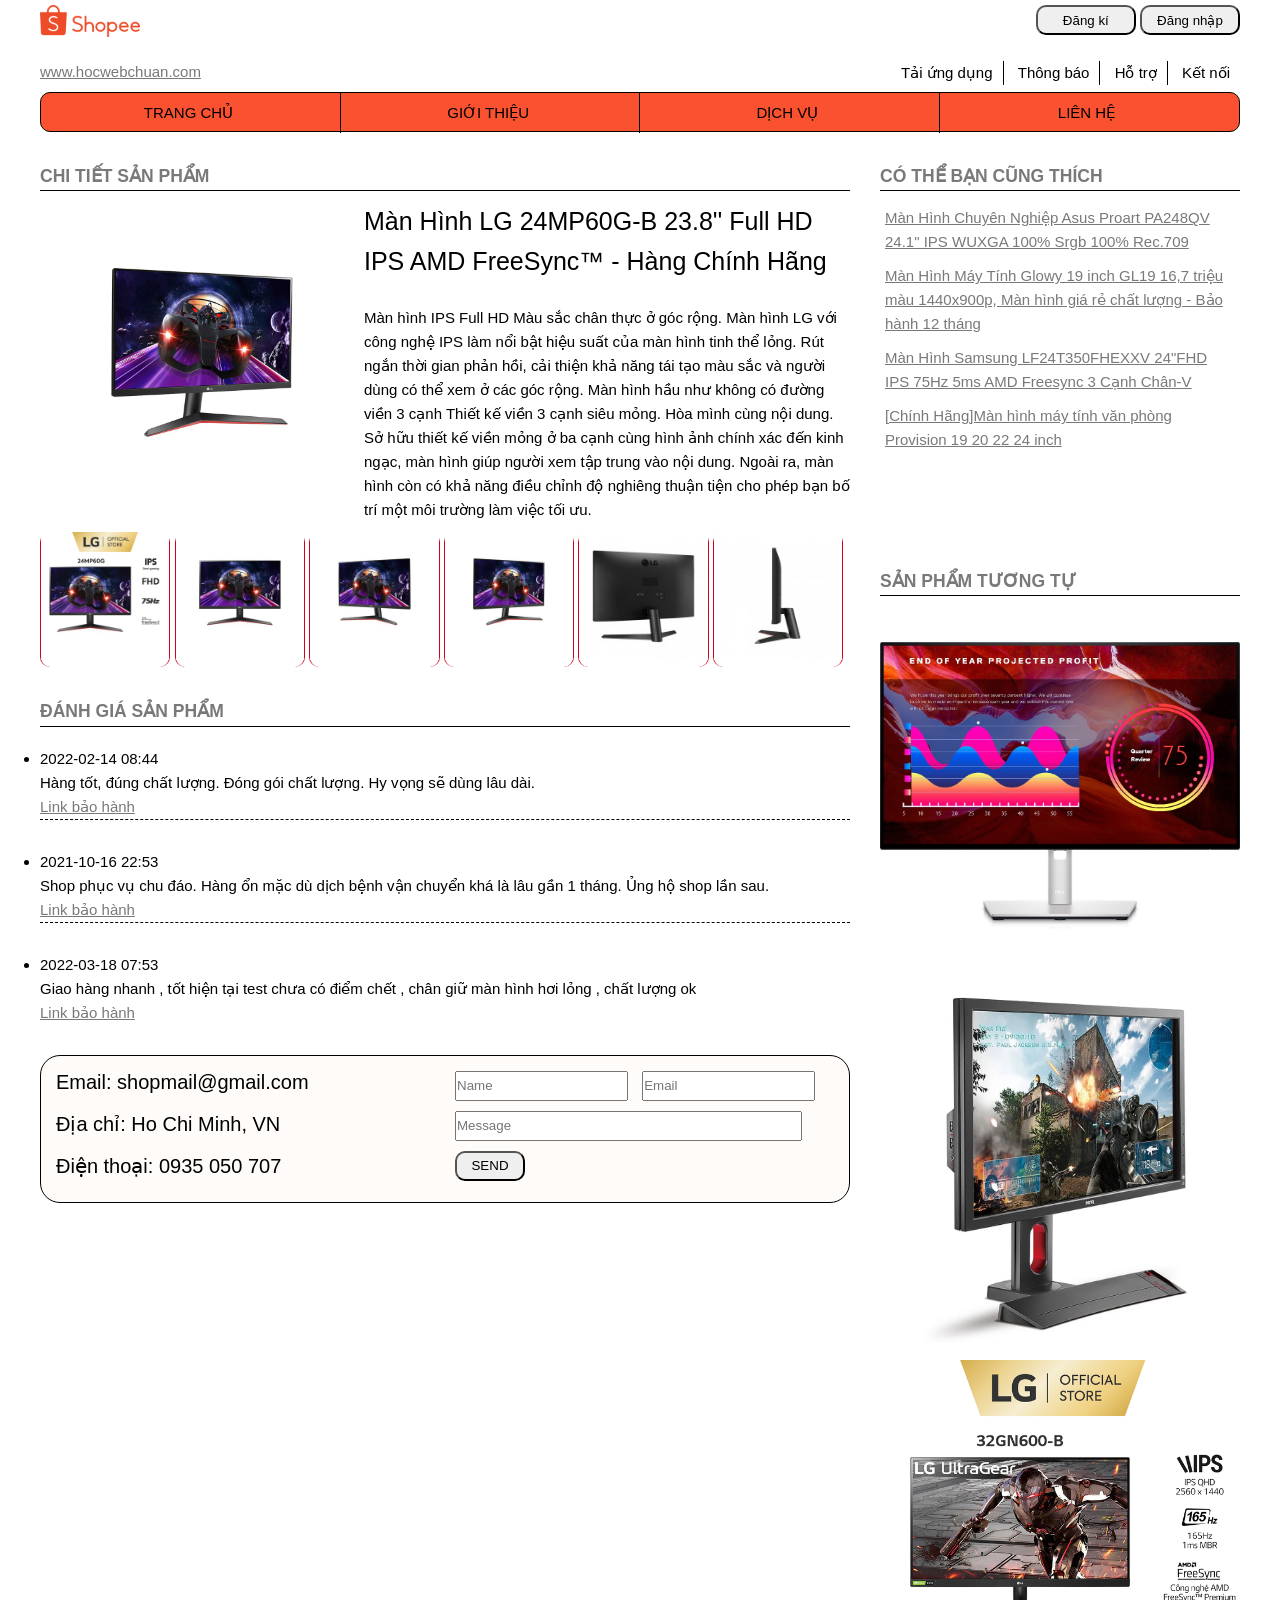
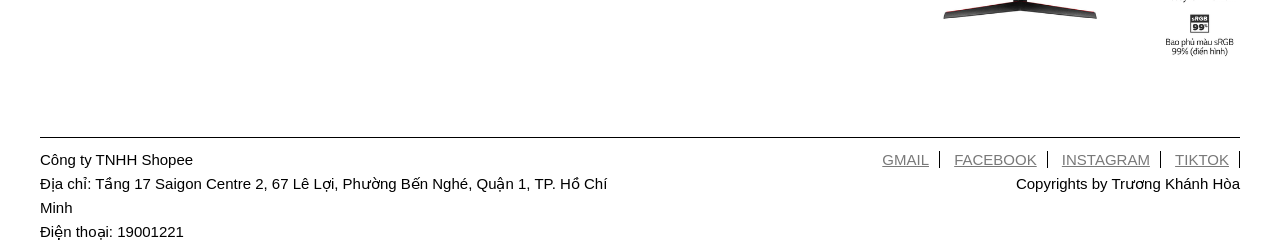
<file: index.html>
<!DOCTYPE html>
<html lang="en">

<head>
  <meta charset="UTF-8" />
  <meta http-equiv="X-UA-Compatible" content="IE=edge" />
  <meta name="viewport" content="width=device-width, initial-scale=1.0" />
  <title>shopee</title>
  <link rel="stylesheet" href="bai3.css" />
  <style>

  </style>
</head>

<body>
  <!-------------------------------------------------- HEADER --------------------------------------------------------->
  <div id="header">

    <!-- Header Left -->
    <div id="header-left">
      <img src="./Img/logo.png" alt="logo" class="logo" />
      <a href="www.hocwebchuan.com">www.hocwebchuan.com</a>
    </div>

    <!-- Header Right -->
    <div id="header-right">
      <form action="">
        <input class="su-btn" type="button" value="Đăng kí" />
        <input class="lg-btn" type="button" value="Đăng nhập" />
      </form>
      <ul>
        <li><a href="">Tải ứng dụng</a></li>
        <li><a href="">Thông báo</a></li>
        <li><a href="">Hỗ trợ</a></li>
        <li><a href="">Kết nối</a></li>
      </ul>
    </div>

    <!-- Header Main -->
    <div id="header-main" class="clear">
      <ul>
        <li><a href="#">trang chủ</a></li>
        <li><a href="#">giới thiệu</a></li>
        <li><a href="#">dịch vụ</a></li>
        <li><a href="#">liên hệ</a></li>
      </ul>
    </div>
  </div> <!-- HEADER: END -->

  <!-------------------------------------------------- CONTENT --------------------------------------------------------->
  <div id="content">

    <!-- Content Left: START -->
    <div id="content-left">
      <div id="product">
        <h3>CHI TIẾT SẢN PHẨM</h3>
        <div class="main-product">
          <div class="main-product-left">
            <img class="main-product-img" src="./Img/main_product.jpg" alt="màn hình LG" />
          </div>
          <div class="main-product-right">
            <p class="product-name">
              Màn Hình LG 24MP60G-B 23.8'' Full HD IPS AMD FreeSync™ - Hàng
              Chính Hãng

              <br />
              <p>
                Màn hình IPS Full HD Màu sắc chân thực ở góc rộng. Màn hình LG
                với công nghệ IPS làm nổi bật hiệu suất của màn hình tinh thể
                lỏng. Rút ngắn thời gian phản hồi, cải thiện khả năng tái tạo
                màu sắc và người dùng có thể xem ở các góc rộng. Màn hình hầu
                như không có đường viền 3 cạnh Thiết kế viền 3 cạnh siêu mỏng.
                Hòa mình cùng nội dung. Sở hữu thiết kế viền mỏng ở ba cạnh cùng
                hình ảnh chính xác đến kinh ngạc, màn hình giúp người xem tập
                trung vào nội dung. Ngoài ra, màn hình còn có khả năng điều
                chỉnh độ nghiêng thuận tiện cho phép bạn bố trí một môi trường
                làm việc tối ưu.
              </p>
            </p>
          </div>
          <div class="product-sub-img clear">
            <ul>
              <li><img src="./Img/sub_product1.jpg" alt=""></li>
              <li><img src="./Img/sub_product2.jpg" alt=""></li>
              <li><img src="./Img/sub_product3.jpg" alt=""></li>
              <li><img src="./Img/sub_product4.jpg" alt=""></li>
              <li><img src="./Img/sub_product5.jpg" alt=""></li>
              <li><img src="./Img/sub_product6.jpg" alt=""></li>

            </ul>
          </div>
        </div>
      </div>

      <!-- content reviews: START -->
      <div class="reviews">
        <h3>Đánh giá sản phẩm</h3>
        <ul>
          <li>2022-02-14 08:44
            <p>Hàng tốt, đúng chất lượng. Đóng gói chất lượng. Hy vọng sẽ dùng lâu dài.</p>
            <a href="https://www.lg.com/vn/tro-giup/bao-hanh ">Link bảo hành</a>
          </li>
          <li>2021-10-16 22:53
            <p>Shop phục vụ chu đáo. Hàng ổn mặc dù dịch bệnh vận chuyển khá là lâu gần 1 tháng. Ủng hộ
              shop lần sau.</p>
            <a href="https://www.lg.com/vn/tro-giup/bao-hanh ">Link bảo hành</a>
          </li>
          <li>2022-03-18 07:53
            <p>Giao hàng nhanh , tốt hiện tại test chưa có điểm chết , chân giữ màn hình hơi lỏng , chất lượng ok</p>
            <a class="" href="https://www.lg.com/vn/tro-giup/bao-hanh ">Link bảo hành</a>
          </li>
        </ul>
      </div> <!-- content Reviews: END -->

      <!-- content Contact: START -->
      <div id="content-contact">
        <div id="contact-infor">
          <ul type="square">
            <li>Email: shopmail@gmail.com</li>
            <li>Địa chỉ: Ho Chi Minh, VN</li>
            <li>Điện thoại: 0935 050 707</li>
          </ul>
        </div>

        <div id="contact-form">
          <form action="">
            <input type="text" placeholder="Name" id="contact-user-name">
            <input type="email" placeholder="Email" id="contact-user-email">
            <input type="text" placeholder="Message" id="contact-user-message">
            <br>
            <input type="button" value="SEND">
          </form>
        </div>
      </div> <!-- content Contact: END -->

    </div> <!-- Content Left: END -->


    <!-- Conten Right: START -->
    <div id="content-right">

      <!-- invole-link -->
      <div id="invole-link">
        <h3>Có thể bạn cũng thích</h3>
        <ul>
          <li>
            <a
              href="https://shopee.vn/M%C3%A0n-H%C3%ACnh-Chuy%C3%AAn-Nghi%E1%BB%87p-Asus-Proart-PA248QV-24.1-IPS-WUXGA-100-Srgb-100-Rec.709-i.69896757.3651684736?sp_atk=c2fb2fe8-0cf8-44d1-a7a9-4c2364b2474a">
              Màn Hình Chuyên Nghiệp Asus Proart PA248QV 24.1" IPS WUXGA 100%
              Srgb 100% Rec.709</a>
          </li>
          <li>
            <a
              href="https://shopee.vn/M%C3%A0n-H%C3%ACnh-M%C3%A1y-T%C3%ADnh-Glowy-19-inch-GL19-16-7-tri%E1%BB%87u-m%C3%A0u-1440x900p-M%C3%A0n-h%C3%ACnh-gi%C3%A1-r%E1%BA%BB-ch%E1%BA%A5t-l%C6%B0%E1%BB%A3ng-B%E1%BA%A3o-h%C3%A0nh-12-th%C3%A1ng-i.373238935.13536050111?sp_atk=2da6a18b-06bc-465b-a7b2-56b42b8ebcd1">
              Màn Hình Máy Tính Glowy 19 inch GL19 16,7 triệu màu 1440x900p,
              Màn hình giá rẻ chất lượng - Bảo hành 12 tháng</a>
          </li>
          <li>
            <a
              href="https://shopee.vn/M%C3%A0n-H%C3%ACnh-Samsung-LF24T350FHEXXV-24-FHD-IPS-75Hz-5ms-AMD-Freesync-3-C%E1%BA%A1nh-Ch%C3%A2n-V-i.65589552.4546240130?sp_atk=c1019b6e-a609-4363-b24d-9a1d6f3dcd18">Màn
              Hình Samsung LF24T350FHEXXV 24"FHD IPS 75Hz 5ms AMD Freesync
              3 Cạnh Chân-V</a>
          </li>
          <li>
            <a
              href="https://shopee.vn/-Ch%C3%ADnh-H%C3%A3ng-M%C3%A0n-h%C3%ACnh-m%C3%A1y-t%C3%ADnh-v%C4%83n-ph%C3%B2ng-Provision-19-20-22-24-inch-i.277713404.6969988475?sp_atk=e17b7758-bb27-40f4-b938-9c90e43632cc">[Chính
              Hãng]Màn hình máy tính văn phòng Provision 19 20 22 24
              inch</a>
          </li>
        </ul>
      </div>

      <!-- invole-banner -->
      <div id="invole-banner">
        <h3>Sản phẩm tương tự</h3>
        <a
          href="https://shopee.vn/M%C3%A0n-H%C3%ACnh-HUAWEI-MateView-M%C3%A0n-H%C3%ACnh-4K-Trung-Th%E1%BB%B1c-K%E1%BA%BFt-N%E1%BB%91i-Kh%C3%B4ng-D%C3%A2y-i.93963889.10726099255?sp_atk=1f4b57c5-3fb2-4a9a-8834-a2058d16ef77">
          <img src="./Img/banner1.jpg" alt=""></img>
        </a>
        <a
          href="https://shopee.vn/-M%C3%A3-ELMALL500-gi%E1%BA%A3m-10-%C4%91%C6%A1n-500K-M%C3%A0n-h%C3%ACnh-BenQ-Zowie-XL2720-27-inch-Full-HD-1920-x-1080-1ms-144Hz-TN-H%C3%A0ng-Ch%C3%ADnh-H%C3%A3ng-i.231008560.10745754444?sp_atk=93a1f7b8-03d8-482c-af56-e9730b27f066">
          <img src="./Img/banner2.jpg" alt=""></img>
        </a>
        <a
          href="https://shopee.vn/M%C3%A0n-H%C3%ACnh-LG-32GN600-B-UltraGear%E2%84%A2-31.5''-VA-QHD-165Hz-1ms-MBR-AMD-FreeSync%E2%84%A2-HDR-i.95303264.6182208971?sp_atk=a91e7597-f75f-4e8d-9d24-cc41a6961a70">
          <img src="./Img/banner3.jpg" alt=""></img>
        </a>
      </div>

    </div>
    <!-- Conten Right: END -->

  </div> <!-- CONTENT: END -->

  <!-------------------------------------------------- FOOTER --------------------------------------------------------->
  <div id="footer" class="clear">
    <div id="footer-info">
      <p>
        Công ty TNHH Shopee
        <br>
        Địa chỉ: Tầng 17 Saigon Centre 2, 67 Lê Lợi, Phường Bến Nghé, Quận 1, TP. Hồ Chí Minh
        <br>
        Điện thoại: 19001221
      </p>
    </div>
    <div id="footer-social">
      <a href="support@shopee.vn ">GMAIL</a>
      <a href="https://www.facebook.com/ShopeeVN">FACEBOOK</a>
      <a href="https://www.instagram.com/shopee_vn/?hl=vi">INSTAGRAM</a>
      <a href="https://www.tiktok.com/@shopee_vn">TIKTOK</a>

      <br>
      <p>Copyrights by Trương Khánh Hòa</p>
    </div>
  </div>
</body>

</html>
</file>
<file: bai3.css>
* {
    padding   : 0;
    margin    : 0;
    box-sizing: border-box;
}

body {
    margin     : 5px auto;
    width      : 1200px;
    font-size  : 15px;
    font-family: arial, sans-serif;
    line-height: 1.6;
}

.clear {
    clear: both !important;
}

#header,
#content,
#footer {
    width: 100%;
}

h3 {
    color         : #797979;
    border-bottom : 1px solid #000;
    margin-bottom : 10px;
    text-transform: uppercase;
}

li a:hover {
    color: #fa5130;
}


li a {
    color: #797979;
}

/*-------------------------------------------------------- HEADER ------------------------------------------------------- */

/*------------ Header Left --------------  */
#header-left {
    width     : 50%;
    float     : left;
    text-align: left;
}

#header-left .logo {
    width: 100px;
}

#header-left a {
    display   : block;
    color     : #797979;
    margin-top: 16px;
}

#header-left a:hover {
    color: #fa5130;
}

/*------------ Header Right --------------  */
#header-right {
    width     : 50%;
    float     : right;
    text-align: right;
}

#header-right input {
    width        : 100px;
    height       : 30px;
    display      : inline-block;
    margin-bottom: 10px;
    border-radius: 10px;
    cursor       : pointer;
}

#header-right li {
    display     : inline-block;
    border-right: 1px solid #000;
    padding     : 0px 10px;
    margin      : 16px 0 7px;
}

#header-right li:last-child {
    border: none;
}

#header-right li a {
    text-decoration: none;
    color          : #000;
}

/*------------ Header Main --------------  */
#header-main {
    height          : 40px;
    border          : 1px solid #000;
    background-color: #fa5130;
    list-style      : none;
    margin-bottom   : 30px;
    border-radius   : 10px;
}


#header-main li {
    display    : inline-block;
    padding    : 0 10px;
    line-height: 40px;
    border-left: 1px solid #000;
    text-align : center;
    width      : 295px;
}

#header-main li:first-child {
    border: none;
}

#header-main li a {
    text-transform : uppercase;
    text-decoration: none;
    color          : #000;
}

#header-main li:hover {
    background-color: #d0011b;
}

/*-------------------------------------------------------- CONTENT ------------------------------------------------------- */
#content {}

/*------------ Conten Left --------------  */
#content-left {
    width        : 70%;
    float        : left;
    padding-right: 30px
}

/* Conten Product */
#content-left .main-product-left {
    width: 40%;
    float: left;
}

#content-left .main-product-right {
    float: right;
    width: 60%;
}

#content-left .main-product-img {
    width: 100%;
}


#content-left p {
    line-height: 1.6;
}

#content-left .product-name {
    font-weight   : 500;
    font-size     : 25px;
    padding-bottom: 25px;
}

#content-left .product-sub-img {
    /* border-bottom: 1px solid #d0011b; */
}

#content-left .product-sub-img li {
    display      : inline-block;
    width        : 16.1%;
    border-left  : 1px solid #d0011b;
    border-right : 1px solid #d0011b;
    border-radius: 10px;
    cursor       : pointer;
}

#content-left .product-sub-img img {
    width: 100%;
}

/* Content Reviews */
#content-left .reviews {
    margin-top: 30px;
}

#content-left .reviews li {
    border-bottom: 1px dashed #000;
    padding-top  : 30px;
}

#content-left .reviews li:first-child {
    padding-top: 10px;
}

#content-left .reviews li:last-child {
    border: none;
}

/* Conten Contact */
#content-contact {
    display         : table;
    border          : 1px solid #000;
    margin-top      : 30px;
    border-radius   : 20px;
    background-color: #fffbf8;
}

#contact-infor {
    width  : 50%;
    float  : left;
    padding: 10px 5px;
}

#contact-infor li {
    font-size    : 20px;
    color        : #000;
    margin-bottom: 10px;
    list-style   : none;
    padding-left : 10px;
}

#contact-form {
    width  : 50%;
    float  : right;
    padding: 10px 5px;
}

#contact-form input {
    height: 30px;
    margin: 5px;
}

#contact-user-message {
    width: 88%;
}

#contact-form input:last-child {
    width        : 70px;
    cursor       : pointer;
    border-radius: 10px;
}

/* ------------ Conten Right -------------- */
#content-right {
    width     : 30%;
    float     : right;
    list-style: none;
}

#invole-link {
    margin-bottom: 110px;
}

#content-right li {
    list-style: none;
    padding   : 5px;
}

#invole-banner img {
    width        : 100%;
    border-bottom: 1px solid #000;
    margin-bottom: 10px;
    cursor       : pointer;
}

#invole-banner img:last-child {
    border: none;
}

/*-------------------------------------------------------- FOOTER ------------------------------------------------------- */
#footer {
    border-top: 1px solid #000;
}

/* ------------ Footer Info -------------- */
#footer-info {
    float: left;
    width: 50%;
}

#footer-info p {
    padding-top: 10px;
}

/* ------------ Footer Social -------------- */
#footer-social {
    float      : right;
    width      : 50%;
    text-align : right;
    padding-top: 10px;
}

#footer-social a {
    color       : #797979;
    border-right: 1px solid #000;
    padding     : 0 10px;
}

#footer-social a:hover {
    color: #fa5130;
}

#footer-social a:last-child {
    border: none;
}
</file>
